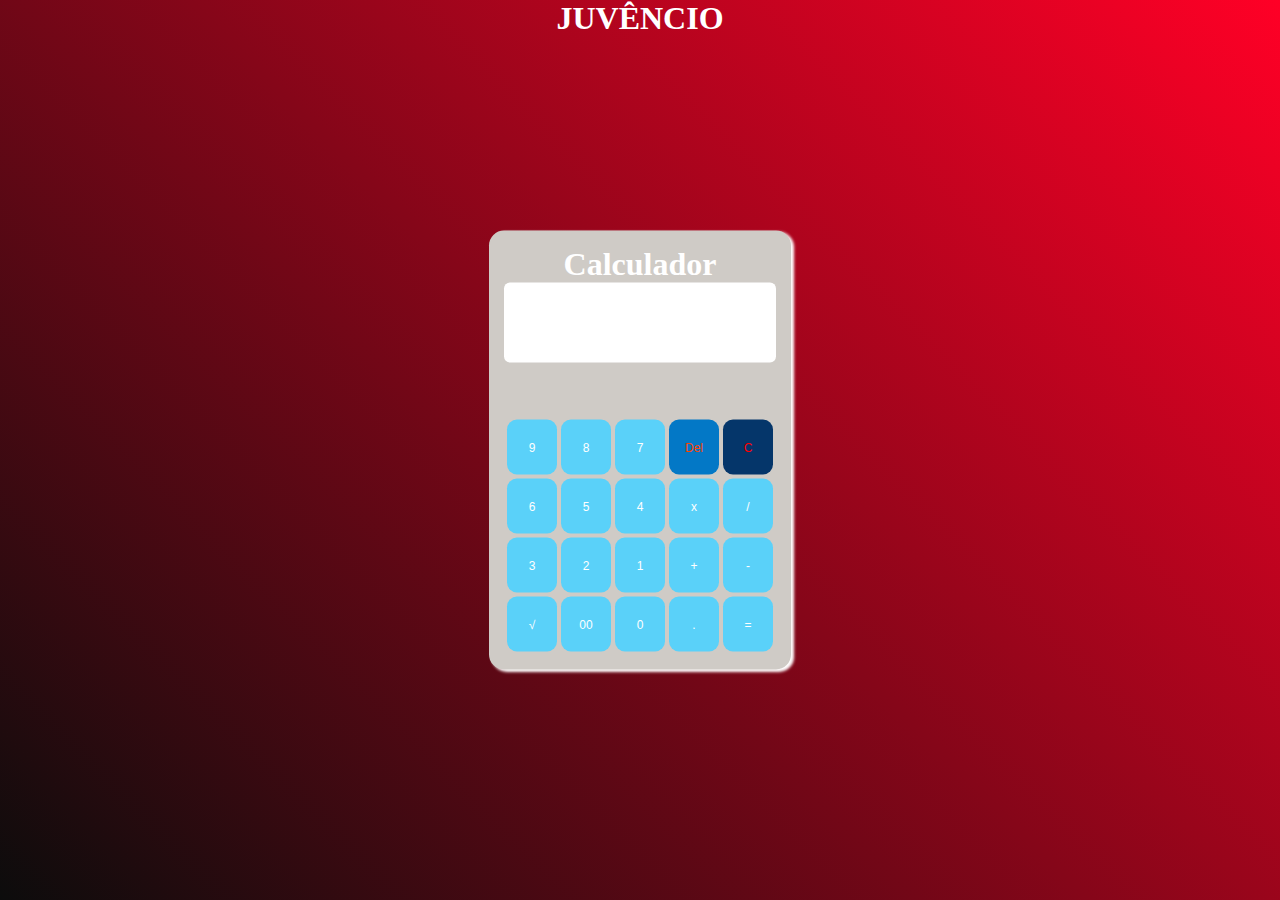
<file: calculator/index.html>
<!DOCTYPE html>
<html lang="pt-br">
<head>
    <meta charset="UTF-8">
    <meta name="viewport" content="width=device-width, initial-scale=1.0">
    <title>calculador</title><link rel="stylesheet" href="style.css">
</head>
<body>
<div class="fundo">
 <h1>JUVÊNCIO</h1>

<div class="calculator">
    <h1>Calculador</h1>
<p id="answer"></p>

<table>

<tr>
  <td><button class="btn" onclick="insert('9')">9</button></td>
  <td><button class="btn" onclick="insert('8')">8</button></td>
  <td><button class="btn" onclick="insert('7')">7</button> </td>
  <td><button style="color: orangered;background:rgb(3, 120, 198) ;" class="btn" onclick="back('')">Del</button></td>
  <td><button style="color: red;background: rgb(5, 54, 106);" class="btn" onclick="clean('')">C</button></td>
</tr><br>

<tr>
    <td><button class="btn" onclick="insert('6')">6</button></td>
    <td><button class="btn" onclick="insert('5')">5</button></td>
    <td><button class="btn" onclick="insert('4')">4</button></td>
    <td><button class="btn" onclick="insert('*')">x</button></td>
    <td><button class="btn" onclick="insert('/')">/</button></td>
  </tr><br>

  <tr>
    <td><button class="btn" onclick="insert('3')">3</button></td>
    <td><button class="btn" onclick="insert('2')">2</button></td>
    <td><button class="btn" onclick="insert('1')">1</button></td>
    <td><button class="btn" onclick="insert('+')">+</button></td>
    <td><button class="btn" onclick="insert('-')">-</button></td>
  </tr><br>

  <tr>
    <td><button class="btn" onclick="raiz('√')">√</button></td>
    <td><button class="btn" onclick="insert('00')">00</button></td>
    <td><button class="btn" onclick="insert('0')">0</button></td>
    <td><button class="btn" onclick="insert('.')">.</button></td>
    <td><button class="btn" onclick="calc()">=</button></td>
  </tr>























</table>
</div>
</div>



    <script src="main.js"></script>
</body>
</html>
</file>
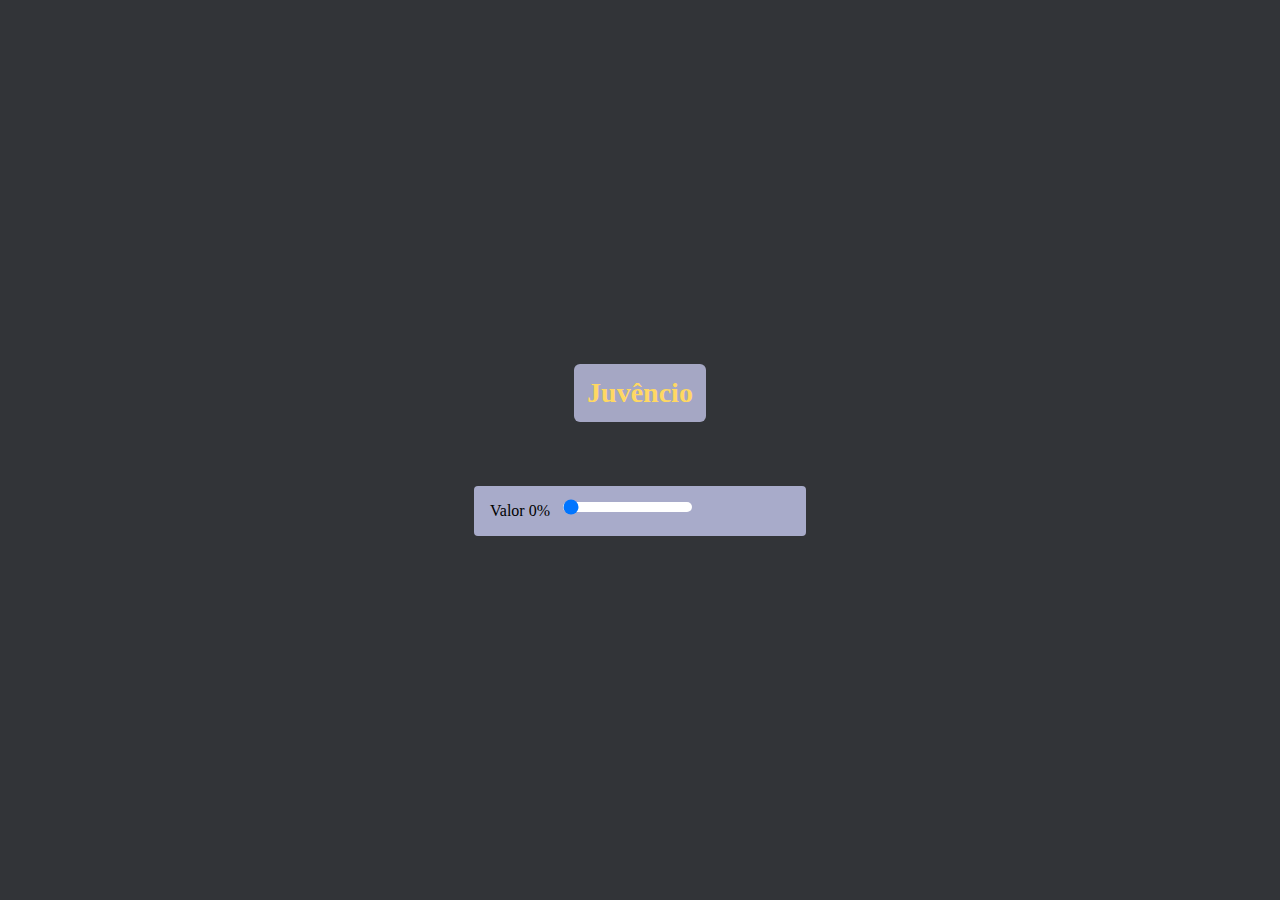
<file: conteudo/paginas/pág-2/index.html>
<!DOCTYPE html>
<html lang="pt-br">
<head>
    <meta charset="UTF-8">
    <meta name="viewport" content="width=device-width, initial-scale=1.0">
    <title>range way</title><link rel="stylesheet" href="style.css">
</head>
<body>

    <div class="conteiner">

      <h2 class="title">Juvêncio</h2>
      

      <div class="inputrange">
       <label >Valor 0% </label>
       <input type="range" min="0" max="100" value="0" step="1">
      </div>

    </div>
    
</body>
</html>
</file>
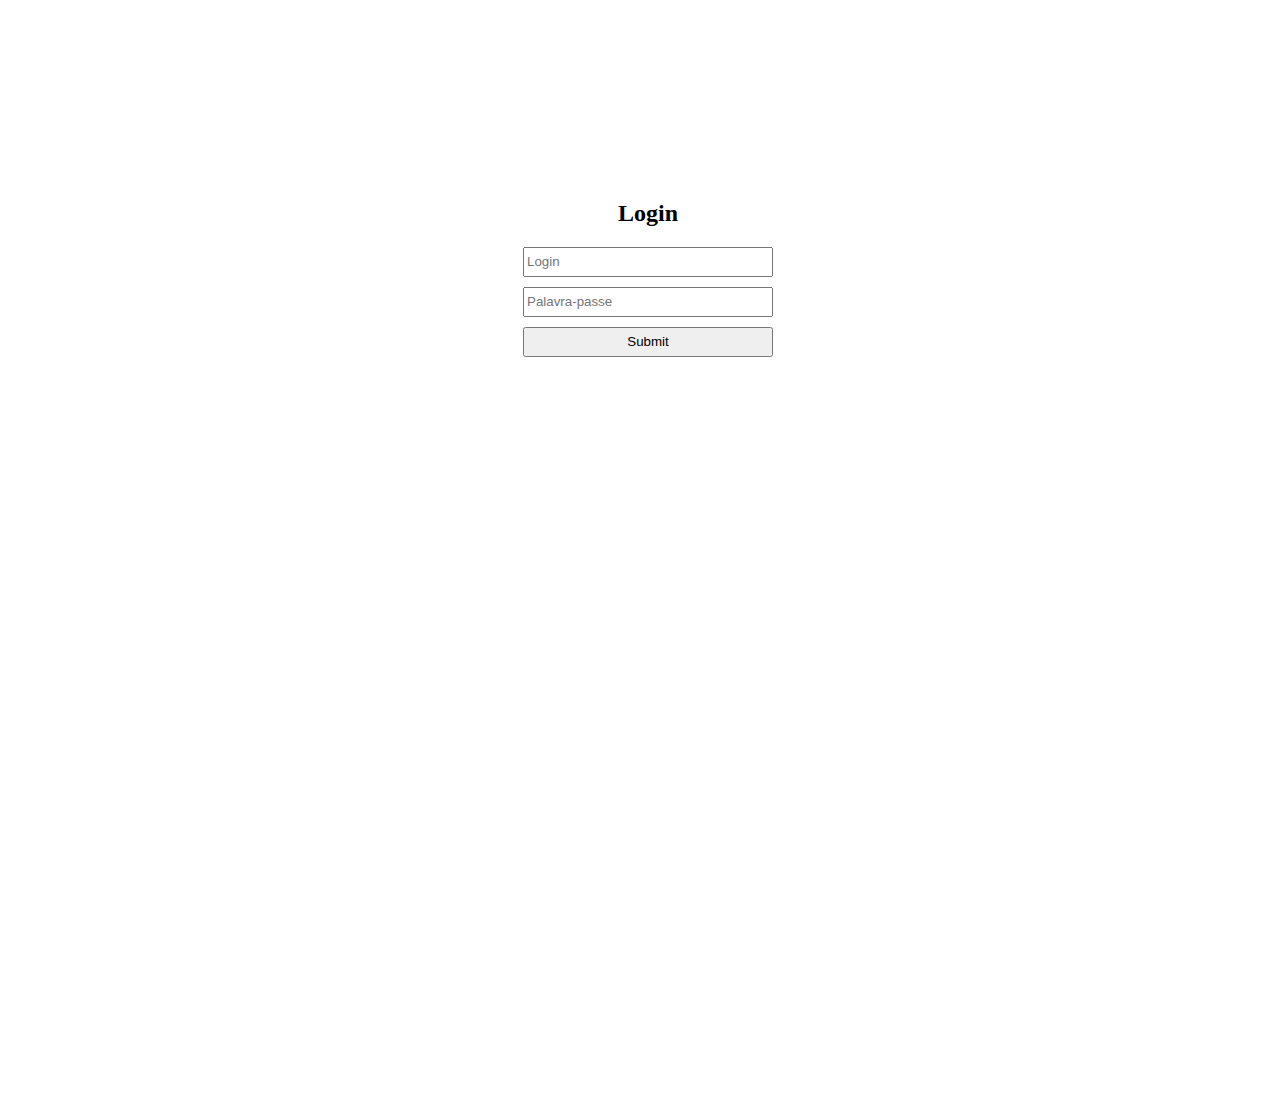
<file: conteudo/paginas/pág-3/index.html>
<!DOCTYPE html>
<html lang="pt-br">
<head>
    <meta charset="UTF-8">
    <meta name="viewport" content="width=device-width, initial-scale=1.0">
    <title>login js</title><link rel="stylesheet" href="style.css">
</head>
<body>

    <form id="logar">
     <h2>Login</h2>
     <input type="text" id="login" name="login" placeholder="Login">
     <input type="password" name="senha" id="senha" placeholder="Palavra-passe">
     <input type="submit" id="senha" onclick="dados();return false">

    </form>
    <script>
  function dados() {
      var login = document.getElementById("login").value;
      var senha = document.getElementById("senha").value;
 
      if (login== "calo" && senha == "calo") {
       alert("confirmado");
       location.href="C:\Users\admin\Desktop\html\meus sites\site 1\conteudo\paginas\pág-2\index.html";
      }
      else{
        alert("nome ou senha incorrecta");

      }

        }
    



    </script>
</body>
</html>
</file>
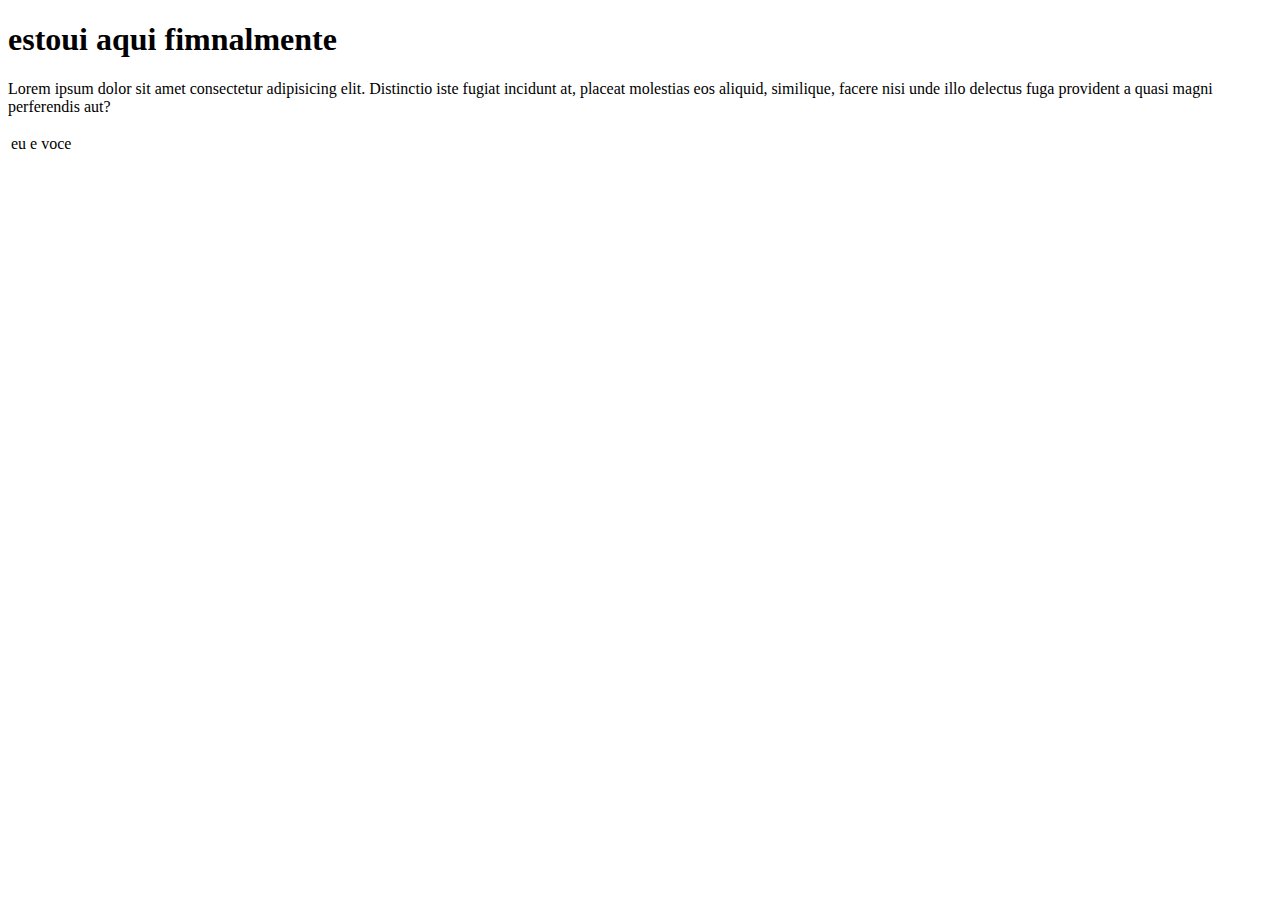
<file: conteudo/paginas/pág-3/loijj.html>
<!DOCTYPE html>
<html lang="en">
<head>
    <meta charset="UTF-8">
    <meta name="viewport" content="width=device-width, initial-scale=1.0">
    <title>Document</title>
</head>
<body>


    <h1>estoui aqui fimnalmente </h1>
    <table>
<tr>
<td>eu</td>
<td>e voce</td>
</tr>

<p>Lorem ipsum dolor sit amet consectetur adipisicing elit. Distinctio iste fugiat incidunt at, placeat molestias eos aliquid, similique, facere nisi unde illo delectus fuga provident a quasi magni perferendis aut?</p>

    </table>
</body>
</html>
</file>
<file: calculator/style.css>
*{
margin: 0;
padding: 0;
box-sizing: border-box;
}

.fundo{
  background:linear-gradient(45deg,rgb(12, 12, 12),rgb(255, 0, 38));
 width: 100%;
 height: 100dvh;
 color: white;
 text-align: center;
}
.btn{
    width: 50px;
    height: 55px;
    border-radius:10px ;
    padding: 15px;
    cursor:pointer;
    color: white;
    border: none;
    margin: 1px;
    background:rgb(76, 209, 254,0.9) ;
    font-size: 12px;

}

.btn:hover{
    
        background: rgb(126, 216, 241) ;
        box-shadow: 1px 1px 2px;
        font-size:17px;
        color: black;


}


.calculator{
position:absolute;
background:rgb(207, 203, 198);
top: 50%;
left: 50%;
transform: translate(-50%,-50%);
border-radius: 15px;
padding: 15px;
box-shadow: 3px 2px 3px;
}

#answer{
 width: 100%;
 height: 80px;
 background: white;
 color: black;
 padding: 10px;
 text-align: left;
 border-radius: 6px;
}
</file>
<file: conteudo/paginas/pág-2/style.css>
*,*::after,*::before{
  margin: 0;
padding: 0;
border:0;
font-size: 100%;
vertical-align: baseline;
text-decoration: none;
}
body{
  display:flex;
  height: 100vh;
  background: rgb(50, 52, 56);
}

.conteiner{
width: 100%;
display: flex;
flex-direction: column;
justify-content: center;
align-items: center;
gap: 4rem;
padding: 1rem;
}

.title{
  padding:0.8rem;
  border-radius: 6px;
  background: #a5a7c4;
  text-align: center;
  color: rgb(255,216,98);
  font-weight: 900;
  font-size: 28px;
  box-shadow:3px 4px rgba(0, 0, 0,0.16 ) 0px 3px 6px, rgba(0,0,0,0.23) 0px 3px 6px;}


.inputrange{
width: 300px;
padding: 1rem;
display: flex;
gap:0.8rem;
background: #a8abca;
border-radius: 4px;
box-shadow:2px rgba(3, 3, 3, 0.16);
background-color: rgb(252, 254, 255) 0px 3px 6px, rgba(0,0,0,0.23) 0px 3px 6px;
}

.inputrange input{
    width: calc(80% -20px);
    height: 10px;
    appearance: none;
    outline: none;
    border-radius: 5px;
     
    
}
</file>
<file: conteudo/paginas/pág-3/style.css>
*{
   box-sizing: border-box;
}
body{
    width: 100%;
    height: 100dvh;
}

form{
    width: 300px;
    margin: 200px auto;
    text-align: center;
}

input{
  display: block;
  margin: 10px auto;
  width: 250px;
  height: 30px;
}
</file>
